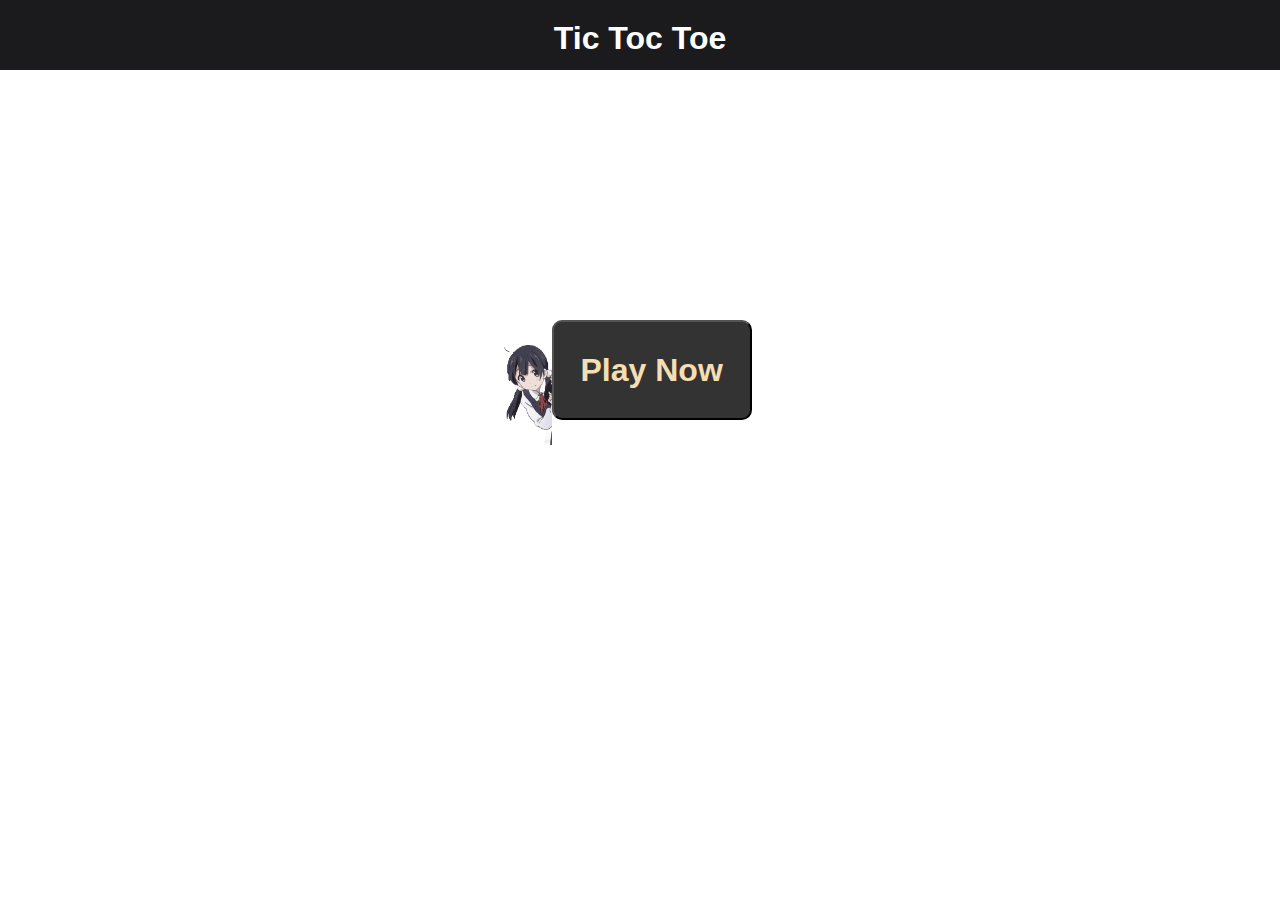
<file: index.html>
<!DOCTYPE html>
<html lang="en">
<head>
    <meta charset="UTF-8">
    <meta name="viewport" content="width=device-width, initial-scale=1.0">
    <title>Tic Toc Toe</title>
    <link rel="stylesheet" href="style.css">
</head>
<body>
    <div id="outer"></div>
        <div id="inner">
           <h1>Tic Toc Toe</h1>
        </div>
    </div>
    <div id="center">
        <img src="anime-animu-unscreen.gif" alt="anime" height="150px" id="anime">
<a href="game.html"> <button id="Play">Play Now</button>  </a> 

    </div>
   
    
</body>
</html>
</file>
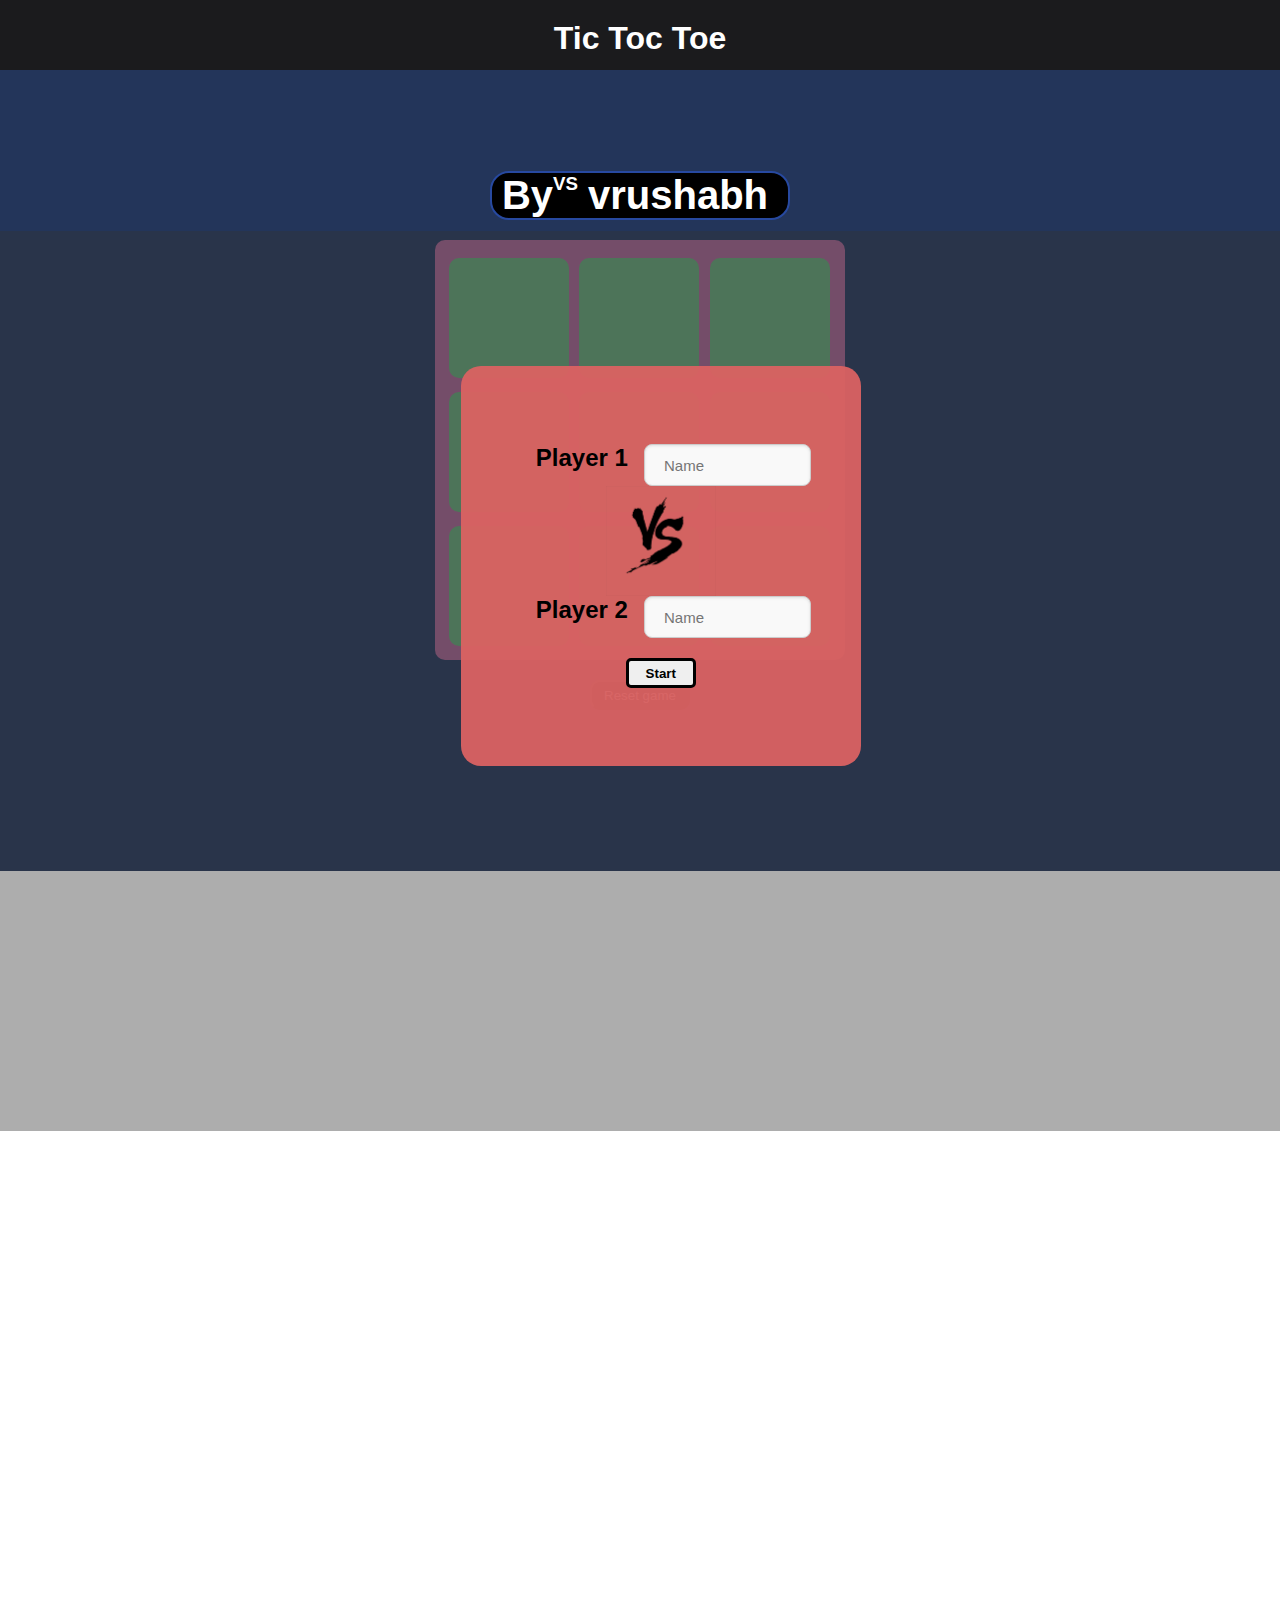
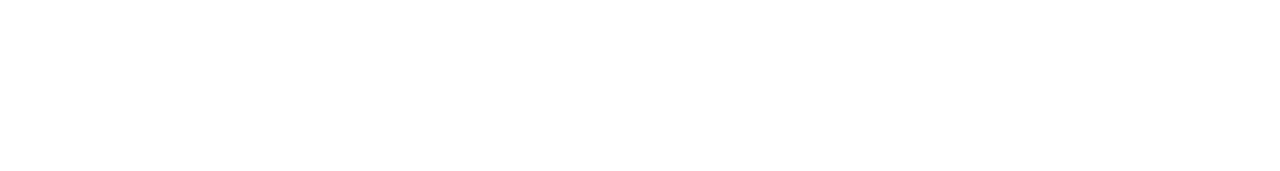
<file: game.html>
<!DOCTYPE html>
<html lang="en">
<head>
    <meta charset="UTF-8">
    <meta name="viewport" content="width=device-width, initial-scale=1.0">
    <title>Tic Toc Toe</title>
    <link rel="stylesheet" href="style.css">
    <link rel="stylesheet" href="game.css">
</head>
<body> 
    <header>
       <div id="outer">
        <div id="inner">
           <h1>Tic Toc Toe</h1>
        </div>
    </div>   
    </header>
    <div>
       <main>
        <div id="out">
            <p id="one1">By</p> 
            <h3>VS</h3>
            <p id="two2">vrushabh</p>
        </div>
       <div id="main">
    <div cellIndex ="1" class="box"></div> 
    <div cellIndex ="2" class="box"></div> 
    <div cellIndex ="3" class="box"></div> 
    <div cellIndex ="4" class="box"></div> 
    <div cellIndex ="5" class="box"></div> 
    <div cellIndex ="6" class="box"></div>
    <div cellIndex ="7" class="box"></div> 
    <div cellIndex ="8" class="box"></div>
    <div cellIndex ="9"class="box"></div>

</div>
<button id="reset">Reset game</button>
<h1 id="winner">hi</h1>
    </main>  

    <footer>
      <div id="fullscreen">
      <div id="player">
      <div id="player1">
    <h2>  Player 1</h2>
    <input type="text" placeholder=" Name" id="one">
          
          </div>
          <img src="pngwing.com.png" height="110px">
          <div id="player2">
          <h2>Player 2</h2>
          <input type="text" placeholder=" Name" id="two">
          </div>
          <button id="Start">Start</button>
          
          </div>
        </div>
         
          </footer>
    </div>
   
   
   <script src="game.js"></script>
</body>
</html>
</file>
<file: style.css>
*{
    margin: 0;
    padding: 0;
    font-family: -apple-system, BlinkMacSystemFont, "Segoe UI", "Noto Sans", Helvetica, Arial, sans-serif, "Apple Color Emoji", "Segoe UI Emoji";
  
}
#fullscreen{
    width: 100%;
    height: 100vh;
    background-color: #33333367;
    position: relative;
    bottom: 640px;
    position: relative;
   
    

}
#player1{
    display: flex;
    flex-direction: row;
    justify-content: space-between;
    
    width: 300px;
}
#player2{
    display: flex;
    flex-direction: row;
    justify-content: space-between;
    
    width: 300px;
}

#inner{
    background-color:rgb(27, 27, 29);
    text-align: center;
    height: 30px;
    color: white;
    padding-top: 20px;
    padding-bottom: 20px;
  
}
#player{
  
    z-index: 1;
    background-color: rgba(218, 98, 98, 0.948);
    height: 400px;
    width: 400px;
    display: flex;
    justify-content: center;
    flex-direction: column;
    flex-wrap: nowrap;
    align-items: center; 
    border-radius: 20px;
    position: relative;
    left: 36%;
    top: 15%;
   

}
@media (max-width:500px){
 
 #player{
      width: 350px;
      position: absolute;
      left: 20px;
 }

}
input{
   height: 40px;
   width: 150px;
   color: #333;
   background: #f9f9f9;
   border: 1px solid #ccc;
   border-radius: 0.5rem;
   box-shadow: inset 0 1px 3px rgba(0, 0, 0, 0.1);
   transition: all 0.3s ease;
   font-size: 15px;
   padding-left: 15px;

}
h2{
    position: relative;
    left: 25px;
    padding-bottom: 10px;
}
#Start{
    height: 30px;
    width: 70px;
    font-weight: bolder;
    margin-top: 20px;
  border-radius: 5px;
  border: 3px solid black;
  cursor: pointer;

}
#Start:hover{
    background-color: black;
    color: wheat;
}


#Play{
    height: 100px;
    width: 200px;
    font-size: xx-large;
    font-weight: 700;
    background-color: #333;
    color: wheat;
    border-radius: 10px;
    position: relative;
    right: 40px;
    cursor: pointer;
    
}
#Play:hover{
    background-color: #453939;
    color: rgb(217, 186, 128);
}
#center{
   
    display: flex;
    justify-content: center;
    align-items: center;
    height: 600px; 
}
body{
   background-color: #ffffff;
}
#anime{
    position: relative;
    right: 40px;
}
</file>
<file: game.css>
main{
    background-color: rgb(35, 53, 90);
}
.x{
    background-image: url("x.png");
    background-size: cover;
    height: 119px;
    width: 119px;
    display: inline-block;
    background-color: grey;
    margin: 2px;
    margin-top: 8px;
  }
  .o{
    background-image: url("o.png");
    background-size: cover;
    height: 119px;
    width: 119px;
    display: inline-block;
    margin: 2px;
    margin-top: 8px;
}
.box{
    display: inline-block;
    background-color: #5FA072;
    height: 120px;
    width: 120px;
    margin: 2px;
    margin-top: 8px;
    cursor: pointer;
    border-radius: 10px;
    margin-left: 4px;
   


}
.box:hover{
    background-color: rgb(154, 142, 142);
}
#main{
    width: 400px;
    height: 400px;
    background-color: #a05f8d;
    padding-bottom: 10px;
    padding-top: 10px;
    padding-left: 10px;
    border-radius: 10px;
    
}
main{
    height: 89vh;
    display: flex;
    justify-content: center;
    flex-direction: column;
    align-items: center;

}
#out{
background-color: rgb(0, 0, 0);
color: white;
display: flex;
justify-content: space-between;
margin-bottom: 20px;
text-align: center;
padding-right: 20px;
border: 2px solid rgb(39, 73, 160);
border-radius: 19px;



}
@media (max-width:550px){
    #out{
        width: 300px;
        display: flex;
        flex-direction: column;
        
    }
 
    #main{
        height: 300px;
        width: 300px;
    }
    .box{
        height: 85px;
        width: 85px;
    }
  

}
h2{
    display: inline-block;
    text-align: center;
}
#one1,#two2{
    font-size: 40px;
    font-weight: 700;
    font-family:'Gill Sans', 'Gill Sans MT', Calibri, 'Trebuchet MS', sans-serif ;
    padding-left: 10px;
}

#reset{
    height: 30px;
    width: 100px;
    margin-top: 20px;
    background-color: black;
    color: white;
    cursor: pointer;
    border-radius: 10px;
}
#winner{
   
    font-size: 40px;
    font-family: Cambria, Cochin, Georgia, Times, 'Times New Roman', serif;
    font-weight: 900;
    position: relative;
    top: 20px;
    height: 60px;
    background-color: #5fa072bc;
    border-radius: 15px;
    padding-left: 10px;
    padding-right: 10px;
    visibility: hidden;
}
</file>
